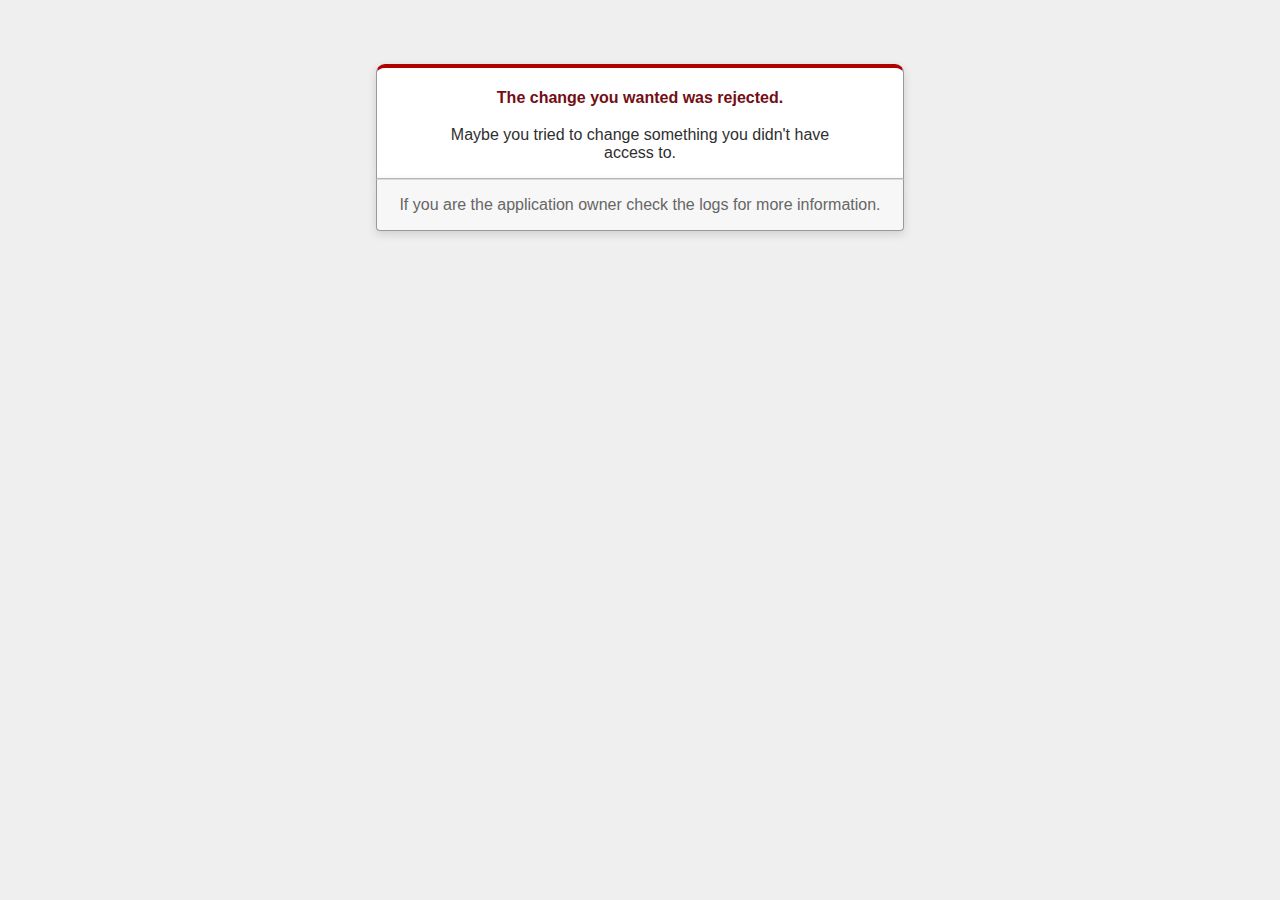
<file: daily-show-chart/public/422.html>
<!DOCTYPE html>
<html>
<head>
  <title>The change you wanted was rejected (422)</title>
  <meta name="viewport" content="width=device-width,initial-scale=1">
  <style>
  body {
    background-color: #EFEFEF;
    color: #2E2F30;
    text-align: center;
    font-family: arial, sans-serif;
    margin: 0;
  }

  div.dialog {
    width: 95%;
    max-width: 33em;
    margin: 4em auto 0;
  }

  div.dialog > div {
    border: 1px solid #CCC;
    border-right-color: #999;
    border-left-color: #999;
    border-bottom-color: #BBB;
    border-top: #B00100 solid 4px;
    border-top-left-radius: 9px;
    border-top-right-radius: 9px;
    background-color: white;
    padding: 7px 12% 0;
    box-shadow: 0 3px 8px rgba(50, 50, 50, 0.17);
  }

  h1 {
    font-size: 100%;
    color: #730E15;
    line-height: 1.5em;
  }

  div.dialog > p {
    margin: 0 0 1em;
    padding: 1em;
    background-color: #F7F7F7;
    border: 1px solid #CCC;
    border-right-color: #999;
    border-left-color: #999;
    border-bottom-color: #999;
    border-bottom-left-radius: 4px;
    border-bottom-right-radius: 4px;
    border-top-color: #DADADA;
    color: #666;
    box-shadow: 0 3px 8px rgba(50, 50, 50, 0.17);
  }
  </style>
</head>

<body>
  <!-- This file lives in public/422.html -->
  <div class="dialog">
    <div>
      <h1>The change you wanted was rejected.</h1>
      <p>Maybe you tried to change something you didn't have access to.</p>
    </div>
    <p>If you are the application owner check the logs for more information.</p>
  </div>
</body>
</html>
</file>
